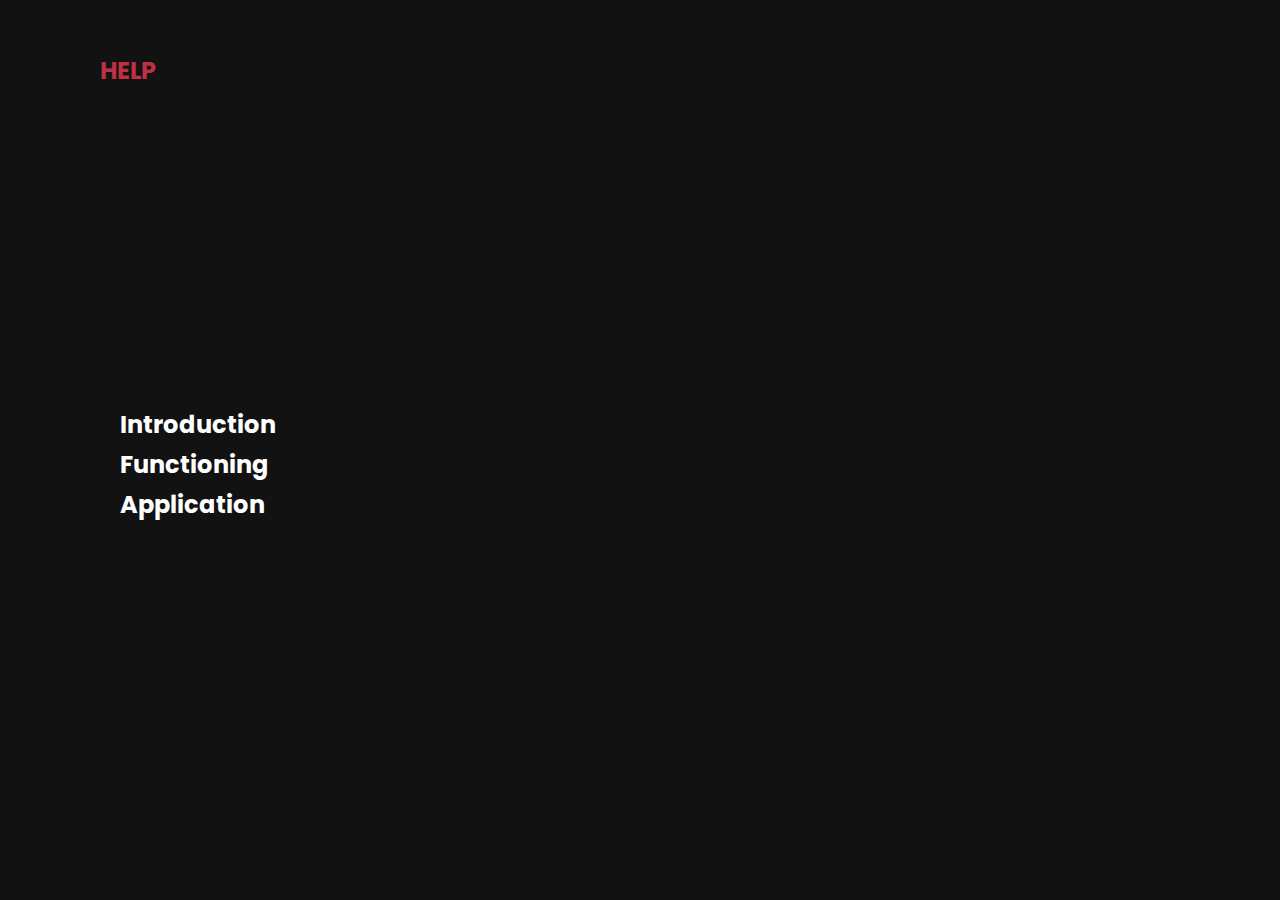
<file: src/help/index.html>
<!DOCTYPE html>
<html lang="fr">

    <head>
        <meta charset="UTF-8">
        <meta http-equiv="X-UA-Compatible" content="IE=edge">
        <meta name="viewport" content="width=device-width, initial-scale=1.0">
        <link rel="stylesheet" href="./style/style.css" />
        <title>Home</title>
    </head>

    <body>
        <section class="showcase">
            <header>
                <h2 class="logo">Help</h2>
                <div class="toggle"></div>
            </header>
            <div class="text">
                <ul class="dropdown-menu">
                    <li><a href="#">Introduction</a>
                        <p>
                            This is the introduction of the calculator that we made with JavaScript.
                        </p>
                    </li>
                    <li><a href="#">Functioning</a>
                        <p>
                            It is a basic calculator that allows you to perform all the basic operations.
                            However, it is also possible to perform squares and the calculation priorities are also respected.
                        </p>
                    </li>
                    <li><a href="#">Application</a>
                        <p>
                            You just have to click on the key you want to use and then once the operation is entered click on the equal sign.
                            This calculator processes the operation in one go unlike others available on the internet.
                        </p>
                    </li>
                </ul>
            </div>
        </section>
        <div class="menu">
            <ul>
                <li><a href="../home/index.html">Home</a></li>
                <li><a href="../calculator/index.html">Calculator</a></li>
                <li><a href="../help/index.html">Help</a></li>
            </ul>
        </div>
        <script src="./js/menu_toggle.js"></script>
    </body>

</html>
</file>
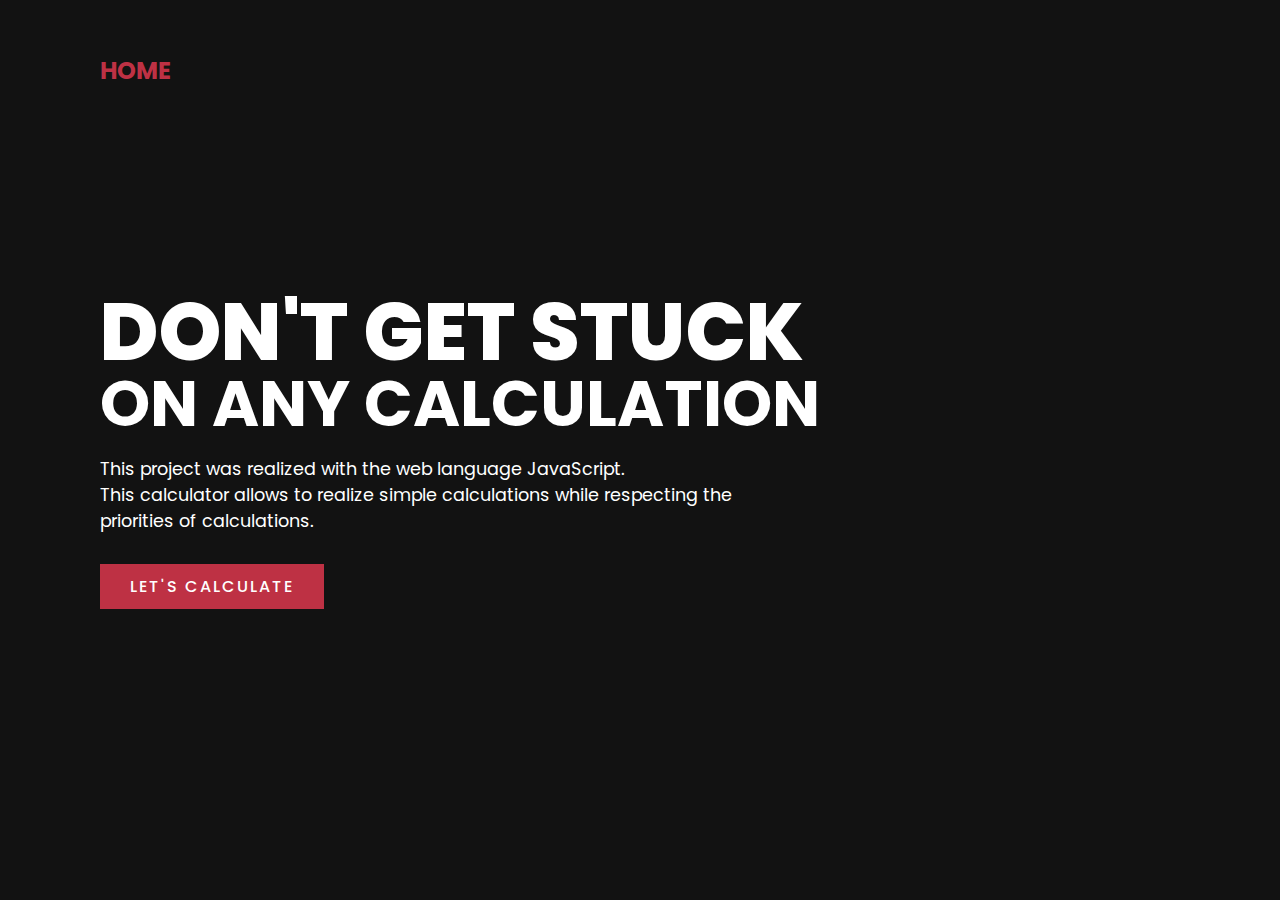
<file: src/home/index.html>
<!DOCTYPE html>
<html lang="fr">

    <head>
        <meta charset="UTF-8">
        <meta http-equiv="X-UA-Compatible" content="IE=edge">
        <meta name="viewport" content="width=device-width, initial-scale=1.0">
        <link rel="stylesheet" href="./style/style.css" />
        <title>Home</title>
    </head>

    <body>
        <section class="showcase">
            <header>
                <h2 class="logo">Home</h2>
                <div class="toggle"></div>
            </header>
            <div class="text">
                <h2>don't get stuck</h2>
                <h3>on any calculation </h3>
                <p>This project was realized with the web language JavaScript.<br/>
                    This calculator allows to realize simple calculations while respecting the priorities of calculations.</p>
                <a href="../calculator/index.html">let's calculate</a>
            </div>
        </section>
        <div class="menu">
            <ul>
                <li><a href="../home/index.html">Home</a></li>
                <li><a href="../calculator/index.html">Calculator</a></li>
                <li><a href="../help/index.html">Help</a></li>
            </ul>
        </div>
        <script src="./js/menu_toggle.js"></script>
    </body>

</html>
</file>
<file: src/help/style/style.css>
@import url('https://fonts.googleapis.com/css?family=Poppins:200,300,400,500,600,700,800,900&display=swap');
*
{
  margin: 0;
  padding: 0;
  box-sizing: border-box;
  font-family: 'Poppins', sans-serif;
}
header
{
  position: absolute;
  top: 0;
  left: 0;
  width: 100%;
  padding: 40px 100px;
  z-index: 1000;
  display: flex;
  justify-content: space-between;
  align-items: center;
}
header .logo
{
  color: #be3144;
  text-transform: uppercase;
  cursor: pointer;
}
.toggle
{
  position: relative;
  width: 60px;
  height: 60px;
  background: url(https://i.ibb.co/HrfVRcx/menu.png);
  background-repeat: no-repeat;
  background-size: 30px;
  background-position: center;
  cursor: pointer;
}
.toggle.active
{
  background: url(https://i.ibb.co/rt3HybH/close.png);
  background-repeat: no-repeat;
  background-size: 25px;
  background-position: center;
  cursor: pointer;
}
.showcase
{
  position: absolute;
  right: 0;
  width: 100%;
  min-height: 100vh;
  padding: 100px;
  display: flex;
  justify-content: space-between;
  align-items: center;
  background: #121212;
  transition: 0.5s;
  z-index: 2;
}
.showcase.active
{
  right: 300px;
}
.text
{
  position: relative;
  z-index: 10;
}
.text p
{
  font-size: 1.1em;
  color: #ffffff;
  margin: 20px 0;
  font-weight: 400;
  min-width: 500px;
  max-width: 700px;
}
.dropdown-menu { 
  list-style-type: none;
  margin: 0px;
  padding: 0px;
}
.dropdown-menu p {
  display: none;
}
.dropdown-menu li {
  position: relative;
}
.dropdown-menu a {
  display: block;
  width: 250px;
  height: 30px;
  line-height: 30px;
  padding: 3px 10px;
  text-align: start;
}
.dropdown-menu li:hover p {
  display: block;
  position: absolute;
  padding: 0px;
  top: -20px;
  left: 500px;
  z-index: 100;
}
.dropdown-menu li:checked p {
  display: block;
  position: absolute;
  padding: 0px;
  top: -20px;
  left: 500px;
  z-index: 100;
}
.dropdown-menu a {
  font-size: 24px;
  font-weight: bold;
  padding: 20px;
  text-decoration: none;
  color: #ffffff;
}
.dropdown-menu a:hover {
  color: #be3144;
}


.menu
{
  position: absolute;
  top: 0;
  right: 0;
  width: 300px;
  height: 100%;
  display: flex;
  justify-content: center;
  align-items: center;
}
.menu ul
{
  position: relative;
}
.menu ul li
{
  list-style: none;
}
.menu ul li a
{
  text-decoration: none;
  font-size: 24px;
  color: #111;
  text-shadow: 0 1px rgba(255, 255, 255, .4);
}
.menu ul li a:hover
{
  color: #be3144;
}

@media (max-width: 991px)
{
  .showcase,
  .showcase header
  {
    padding: 40px;
  }
  .text h2
  {
    font-size: 3em;
  }
  .text h3
  {
    font-size: 2em;
  }
}
</file>
<file: src/home/style/style.css>
@import url('https://fonts.googleapis.com/css?family=Poppins:200,300,400,500,600,700,800,900&display=swap');

*
{
  margin: 0;
  padding: 0;
  box-sizing: border-box;
  font-family: 'Poppins', sans-serif;
}

header
{
  position: absolute;
  top: 0;
  left: 0;
  width: 100%;
  padding: 40px 100px;
  z-index: 1000;
  display: flex;
  justify-content: space-between;
  align-items: center;
}

header .logo
{
  color: #be3144;
  text-transform: uppercase;
  cursor: pointer;
}

.toggle
{
  position: relative;
  width: 60px;
  height: 60px;
  background: url(https://i.ibb.co/HrfVRcx/menu.png);
  background-repeat: no-repeat;
  background-size: 30px;
  background-position: center;
  cursor: pointer;
}

.toggle.active
{
  background: url(https://i.ibb.co/rt3HybH/close.png);
  background-repeat: no-repeat;
  background-size: 25px;
  background-position: center;
  cursor: pointer;
}

.showcase
{
  position: absolute;
  right: 0;
  width: 100%;
  min-height: 100vh;
  padding: 100px;
  display: flex;
  justify-content: space-between;
  align-items: center;
  background: #121212;
  transition: 0.5s;
  z-index: 2;
}

.showcase.active
{
  right: 300px;
}

.text
{
  position: relative;
  z-index: 10;
}

.text h2
{
  font-size: 5em;
  font-weight: 800;
  color: #ffffff;
  line-height: 1em;
  text-transform: uppercase;
}

.text h3
{
  font-size: 4em;
  font-weight: 700;
  color: #ffffff;
  line-height: 1em;
  text-transform: uppercase;
}

.text p
{
  font-size: 1.1em;
  color: #ffffff;
  margin: 20px 0;
  font-weight: 400;
  max-width: 700px;
}

.text a
{
  display: inline-block;
  font-size: 1em;
  background: #be3144;
  padding: 10px 30px;
  text-transform: uppercase;
  text-decoration: none;
  font-weight: 500;
  margin-top: 10px;
  color: #ffffff;
  letter-spacing: 2px;
  transition: 0.2s;
}

.text a:hover
{
  letter-spacing: 6px;
}

.menu
{
  position: absolute;
  top: 0;
  right: 0;
  width: 300px;
  height: 100%;
  display: flex;
  justify-content: center;
  align-items: center;
}

.menu ul
{
  position: relative;
}

.menu ul li
{
  list-style: none;
}

.menu ul li a
{
  text-decoration: none;
  font-size: 24px;
  color: #111;
  text-shadow: 0 1px rgba(255, 255, 255, .4);
}

.menu ul li a:hover
{
  color: #be3144;
}

@media (max-width: 991px)
{
  .showcase,
  .showcase header
  {
    padding: 40px;
  }
  .text h2
  {
    font-size: 3em;
  }
  .text h3
  {
    font-size: 2em;
  }
}
</file>
